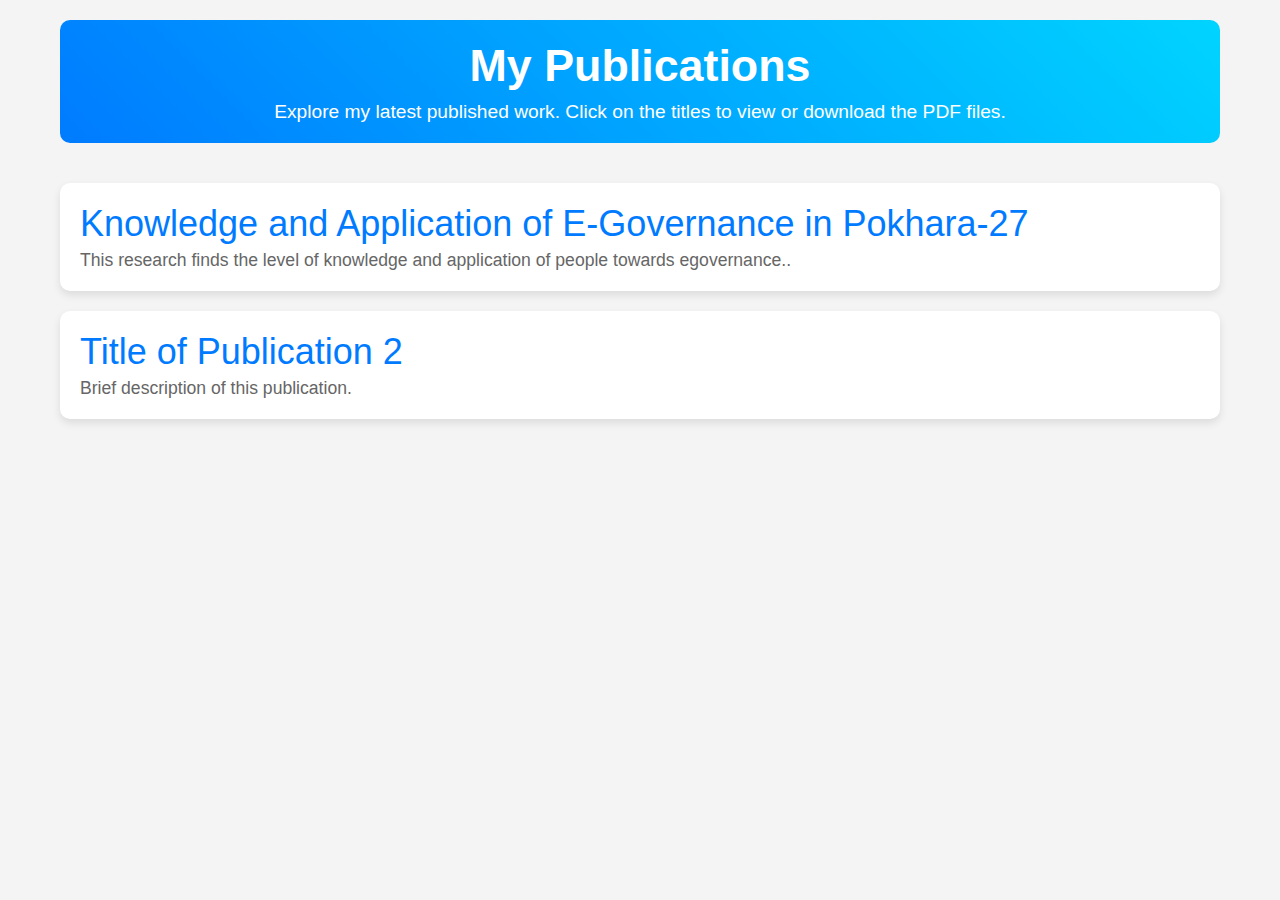
<file: Publication.html>
<!DOCTYPE html>
<html lang="en">
<head>
    <meta charset="UTF-8">
    <meta name="viewport" content="width=device-width, initial-scale=1.0">
    <meta http-equiv="X-UA-Compatible" content="ie=edge">
    <title>My Publications - Aaditya Kshetri</title>
    <link rel="stylesheet" href="Publication.css">
</head>
<body>
    <div class="container">
        <header>
            <h1>My Publications</h1>
            <p>Explore my latest published work. Click on the titles to view or download the PDF files.</p>
        </header>
        
        <section class="publications-list">
            <div class="publication-item">
                <h2><a href="Publications/trialtest.pdf" target="_blank">Knowledge and Application of E-Governance in Pokhara-27</a></h2>
                <p>This research finds the level of knowledge and application of people towards egovernance..</p>
            </div>
            
            <div class="publication-item">
                <h2><a href="publications/paper2.pdf" target="_blank">Title of Publication 2</a></h2>
                <p>Brief description of this publication.</p>
            </div>
            
            <!-- Add more publications as needed -->
        </section>
    </div>
</body>
</html>
</file>
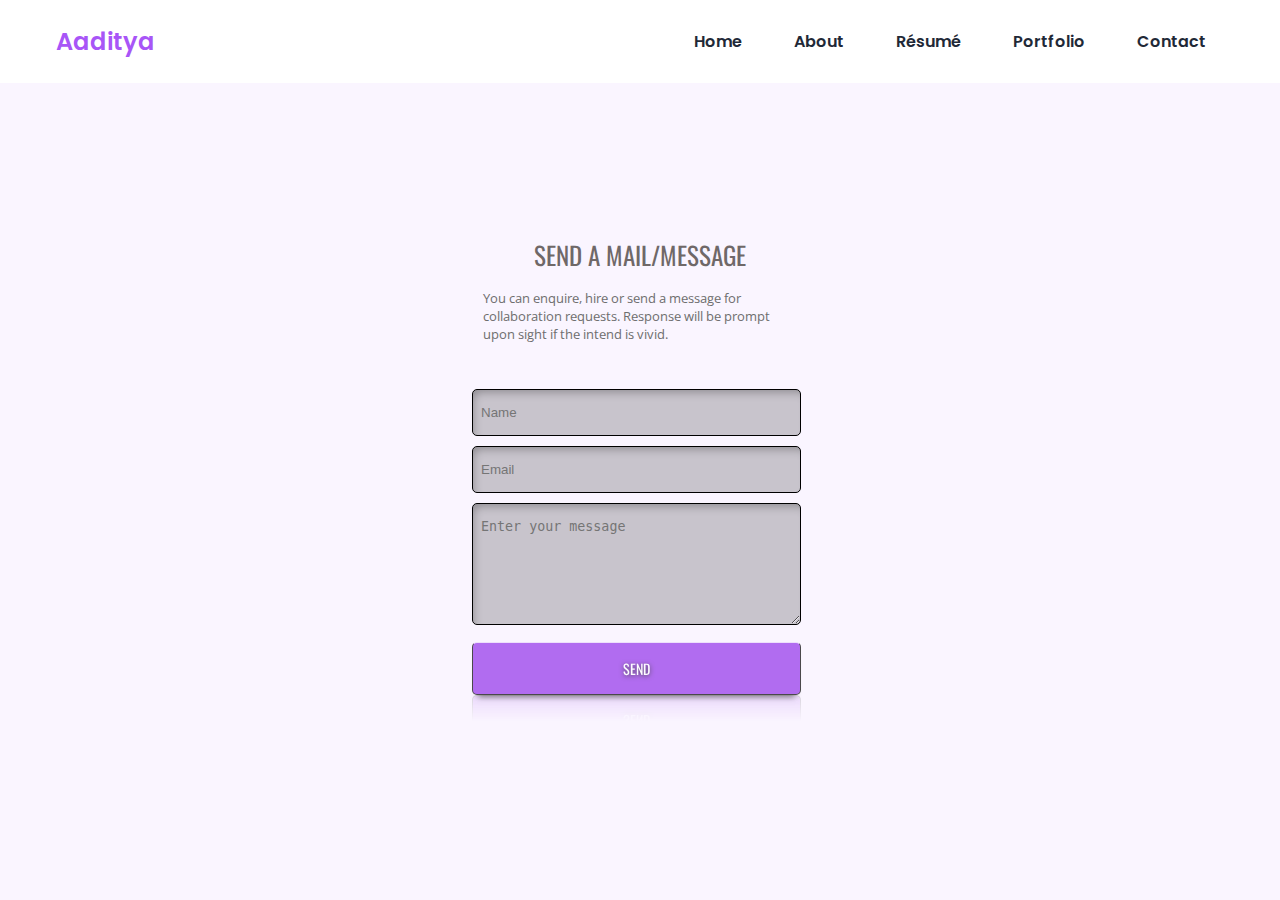
<file: pages/Contact.html>
<!DOCTYPE html>
<html lang="en">
  <head>
    <meta charset="UTF-8" />
    <meta name="viewport" content="width=device-width, initial-scale=1.0" />
    <link
      href="https://fonts.googleapis.com/css?family=Oswald"
      rel="stylesheet"
      type="text/css"
    />
    <link
      href="https://fonts.googleapis.com/css?family=Open+Sans"
      rel="stylesheet"
      type="text/css"
    />
    <script defer src="./Contact.js"></script>
    <link rel="stylesheet" href="Contact.css" />
    <link rel="stylesheet" href="../styles.css" />
    <title>Contact</title>
  </head>
  <body>
    <nav>
      <div class="nav__content">
        <div class="logo"><a href="../index.html">Aaditya</a></div>
        <label for="check" class="checkbox">
          <i class="ri-menu-line"></i>
        </label>
        <input type="checkbox" name="check" id="check" />
        <ul>
          <li><a href="../index.html">Home</a></li>
          <li><a href="#">About</a></li>
          <li>
            <a
              href="./assets/cv/Aaditya Kshetri.pdf"
              download="Aaditya Kshetri"
              target="_blank"
              rel="noreferrer"
            >
              Résumé
            </a>
          </li>
          <li><a href="./Portfolio.html">Portfolio</a></li>
          <li><a href="#">Contact</a></li>
        </ul>
      </div>
    </nav>

    <div class="wrapper">
      <h1>Send a mail/message</h1>
      <p>
        You can enquire, hire or send a message for collaboration requests.
        Response will be prompt upon sight if the intend is vivid.
      </p>
      <form class="form" method="post" id="form">
        <input type="text" class="name" id="name" placeholder="Name" />
        <div>
          <p class="name-help">Please enter your first and last name.</p>
        </div>
        <input type="email" class="email" id="email" placeholder="Email" />
        <div>
          <p class="email-help">Please enter your current email address.</p>
        </div>
        <textarea
          name="message"
          id="message"
          class="message"
          rows="6"
          placeholder="Enter your message"
        ></textarea>
        <input type="submit" class="submit" value="Send" />
      </form>
    </div>
  </body>
</html>
</file>
<file: Publication.css>
/* General Styling */
* {
    margin: 0;
    padding: 0;
    box-sizing: border-box;
}

body {
    font-family: 'Segoe UI', Tahoma, Geneva, Verdana, sans-serif;
    background-color: #f4f4f4;
    color: #333;
}

.container {
    max-width: 1200px;
    margin: 0 auto;
    padding: 20px;
}

/* Header Styling */
header {
    text-align: center;
    margin-bottom: 40px;
    padding: 20px;
    background: linear-gradient(45deg, #007bff, #00d4ff);
    color: white;
    border-radius: 10px;
}

header h1 {
    font-size: 2.8em;
    margin-bottom: 10px;
}

header p {
    font-size: 1.2em;
    font-weight: 300;
}

/* Publication List Styling */
.publications-list {
    display: flex;
    flex-direction: column;
    gap: 20px;
}

.publication-item {
    background-color: white;
    padding: 20px;
    border-radius: 10px;
    box-shadow: 0 4px 8px rgba(0, 0, 0, 0.1);
    transition: transform 0.2s, box-shadow 0.2s;
}

.publication-item:hover {
    transform: translateY(-5px);
    box-shadow: 0 6px 16px rgba(0, 0, 0, 0.2);
}

.publication-item h2 a {
    color: #007bff;
    text-decoration: none;
    font-size: 1.5em;
    font-weight: 500;
}

.publication-item h2 a:hover {
    color: #0056b3;
    text-decoration: underline;
}

.publication-item p {
    font-size: 1.1em;
    color: #666;
    margin-top: 5px;
}

/* Responsive Design */
@media (max-width: 768px) {
    .container {
        padding: 15px;
    }

    header h1 {
        font-size: 2.2em;
    }

    .publication-item h2 a {
        font-size: 1.3em;
    }

    .publication-item p {
        font-size: 1em;
    }
}
</file>
<file: pages/Contact.css>
body {
  position: relative;
  background-color: #faf5ff;
}

a{
  text-decoration: none;
  color: unset;
}

/*site container*/
.wrapper {
  height: 100vh;
  display: flex;
  flex-direction: column;
  justify-content: center;
  align-items: center;
  gap: 1rem;
  width: 80%;
  max-width: 420px;
  margin: 0 auto;
}

h1 {
  text-align: center;
  padding: 30px 0px 0px 0px;
  font: 25px Oswald;
  color: #6f6868;
  text-transform: uppercase;
  /* text-shadow: #000 0px 1px 5px; */
  margin: 0px;
}

p {
  font: 13px Open Sans;
  color: #6e6e6e;
  /* text-shadow: #000 0px 1px 5px; */
  margin-bottom: 30px;
  width: 75%;
}

.form {
  width: 80%;
}

input[type="text"],
input[type="email"] {
  width: 98%;
  padding: 15px 0px 15px 8px;
  border-radius: 5px;
  box-shadow: inset 4px 6px 10px -4px rgba(0, 0, 0, 0.3),
    0 1px 1px -1px rgba(255, 255, 255, 0.3);
  background: rgba(0, 0, 0, 0.2);
  outline: none;
  border: none;
  border: 1px solid black;
  margin-bottom: 10px;
  color: #6e6e6e;
  /* text-shadow: #000 0px 1px 5px; */
}

.message{
    width: 98%;
  padding: 15px 0px 15px 8px;
  border-radius: 5px;
  box-shadow: inset 4px 6px 10px -4px rgba(0, 0, 0, 0.3),
    0 1px 1px -1px rgba(255, 255, 255, 0.3);
  background: rgba(0, 0, 0, 0.2);
  outline: none;
  border: none;
  border: 1px solid black;
  margin-bottom: 10px;
  color: #6e6e6e;  

}

input[type="submit"] {
  width: 98%;
  padding: 15px;
  border-radius: 5px;
  outline: none;
  border: none;
  background-color: #9333ea;
  font: 14px Oswald;
  color: #fff;
  text-transform: uppercase;
  text-shadow: #000 0px 1px 5px;
  border: 1px solid #000;
  opacity: 0.7;
  -webkit-box-shadow: 0 8px 6px -6px rgba(0, 0, 0, 0.7);
  -moz-box-shadow: 0 8px 6px -6px rgba(0, 0, 0, 0.7);
  box-shadow: 0 8px 6px -6px rgba(0, 0, 0, 0.7);
  border-top: 1px solid rgba(255, 255, 255, 0.8) !important;
  -webkit-box-reflect: below 0px -webkit-gradient(linear, left top, left bottom, from(transparent), color-stop(50%, transparent), to(rgba(255, 255, 255, 0.2)));
}

input:focus {
  box-shadow: inset 4px 6px 10px -4px rgba(0, 0, 0, 0.7),
    0 1px 1px -1px rgba(255, 255, 255, 0.3);
  background: rgba(0, 0, 0, 0.3);
  -webkit-transition: 1s ease;
  -moz-transition: 1s ease;
  -o-transition: 1s ease;
  -ms-transition: 1s ease;
  transition: 1s ease;
}

input[type="submit"]:hover {
  opacity: 1;
  cursor: pointer;
}

.name-help,
.email-help {
  display: none;
  padding: 0px;
  margin: 0px 0px 15px 0px;
}

.optimize {
  position: fixed;
  right: 3%;
  top: 0px;
}

.links-wrapper{
/* position: fixed;
bottom: 0;
left:50%;
transform: translate(-50%, -50%); */
font-size: 2rem;
}

.links-wrapper > *:hover {
cursor: pointer;
color:#9333ea;
}
</file>
<file: styles.css>
@import url("https://fonts.googleapis.com/css2?family=Poppins:wght@400;600;700&display=swap");

:root {
  --primary-color: #a855f7;
  --primary-color-dark: #9333ea;
  --secondary-color: #ca8a04;
  --text-dark: #1f2937;
  --text-light: #6b7280;
  --extra-light: #faf5ff;
  --max-width: 1200px;
}

* {
  padding: 0;
  margin: 0;
  box-sizing: border-box;
}

a {
  text-decoration: none;
}

body {
  font-family: "Poppins", sans-serif;
}

nav {
  width: 100%;
  position: fixed;
  top: 0;
  left: 0;
  background-color: #ffffff;
  z-index: 99;
}

.nav__content {
  max-width: var(--max-width);
  margin: auto;
  padding: 1.5rem 1rem;
  display: flex;
  align-items: center;
  justify-content: space-between;
}

nav .logo a {
  font-size: 1.5rem;
  font-weight: 600;
  color: var(--primary-color);
  transition: 0.3s;
}
nav .logo a:hover {
  color: var(--primary-color-dark);
}

nav .checkbox {
  display: none;
}

nav input {
  display: none;
}
nav .checkbox i {
  font-size: 2rem;
  color: var(--primary-color);
  cursor: pointer;
}

ul {
  display: flex;
  align-items: center;
  gap: 1rem;
  list-style: none;
  transition: left 0.3s;
}

ul li a {
  padding: 0.5rem 1rem;
  border: 2px solid transparent;
  text-decoration: none;
  font-weight: 600;
  color: var(--text-dark);
  transition: 0.3s;
}

ul li a:hover {
  border-top-color: var(--secondary-color);
  border-bottom-color: var(--secondary-color);
  color: var(--secondary-color);
}

.section {
  background-color: var(--extra-light);
}

.section__container {
  min-height: 100vh;
  max-width: var(--max-width);
  margin: auto;
  padding: 1rem;
  display: grid;
  grid-template-columns: repeat(2, 1fr);
  gap: 4rem;
}

.content {
  display: flex;
  flex-direction: column;
  justify-content: center;
}

.subtitle {
  letter-spacing: 2px;
  color: var(--text-light);
  font-weight: 600;
  margin-bottom: 0.5rem;
}

.title {
  font-size: 2.5rem;
  font-weight: 400;
  line-height: 3rem;
  color: var(--text-dark);
  margin-bottom: 1rem;
}

.title span {
  font-weight: 600;
}

.description {
  line-height: 1.5rem;
  color: var(--text-light);
  margin-bottom: 2rem;
}

.action__btns {
  display: flex;
  gap: 1rem;
}

.action__btns button {
  font-size: 1rem;
  font-weight: 600;
  letter-spacing: 2px;
  padding: 1rem 2rem;
  outline: none;
  border: 2px solid var(--primary-color);
  border-radius: 10px;
  transition: 0.3s;
  cursor: pointer;
}

.hire__me {
  background-color: var(--primary-color);
  color: #ffffff;
}

.hire__me:hover {
  background-color: var(--primary-color-dark);
}

.portfolio {
  color: var(--primary-color);
}

.portfolio:hover {
  background-color: var(--primary-color-dark);
  color: #ffffff;
}

.image {
  display: grid;
  place-items: center;
}

.image img {
  width: min(25rem, 90%);
  border-radius: 100%;
}

@media (width < 750px) {
  nav .checkbox {
    display: block;
  }

  ul {
    position: absolute;
    width: 100%;
    height: calc(100vh - 85px);
    left: -100%;
    top: 85px;
    background-color: var(--extra-light);
    flex-direction: column;
    justify-content: center;
    gap: 3rem;
  }

  nav #check:checked ~ ul {
    left: 0;
  }

  ul li a {
    font-size: 1.25rem;
  }

  .section__container {
    padding: 10rem 1rem 5rem 1rem;
    text-align: center;
    grid-template-columns: repeat(1, 1fr);
  }

  .image {
    grid-area: 1/1/2/2;
  }

  .action__btns {
    margin: auto;
  }
}
</file>
